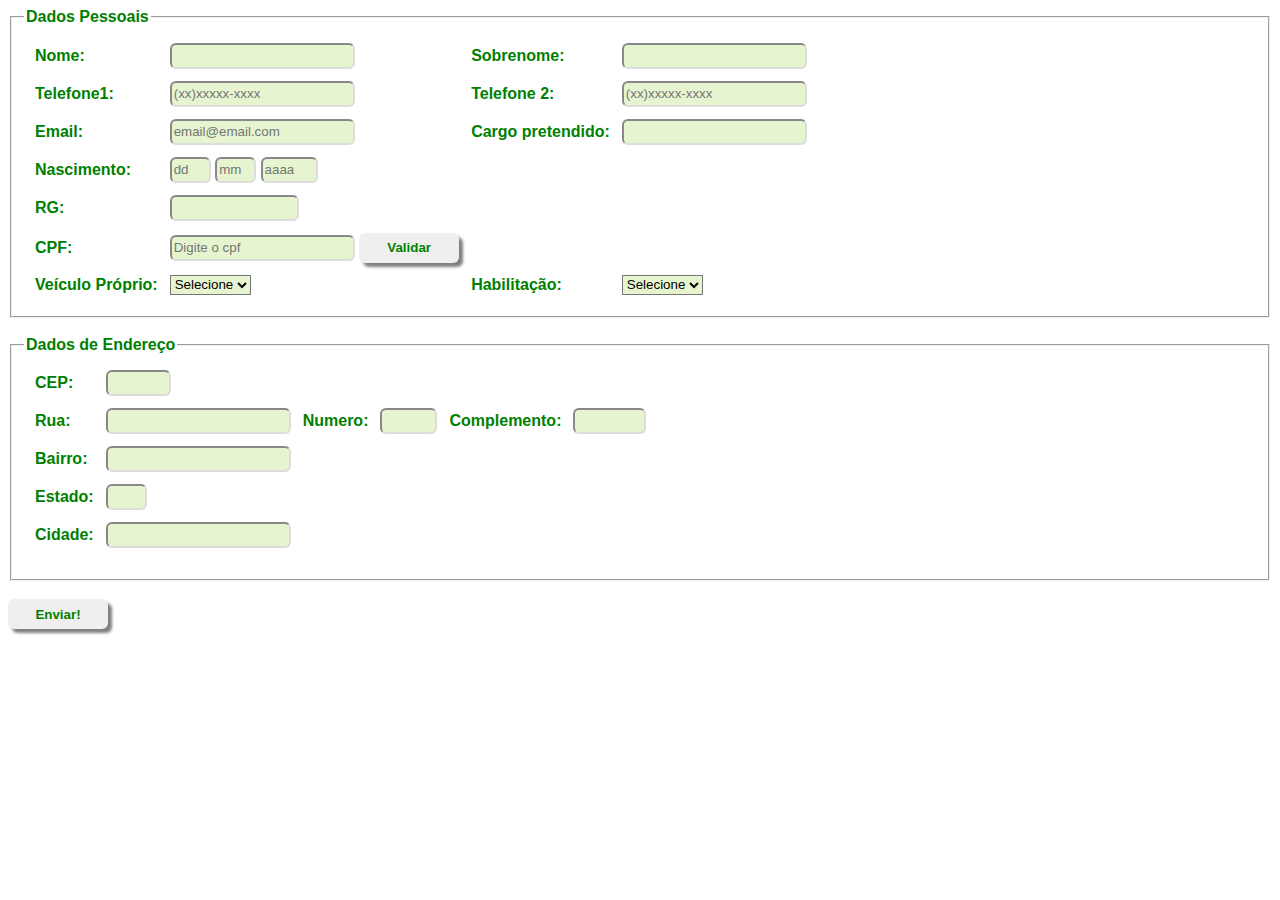
<file: index.html>
<!DOCTYPE html>
<html>
    <head>
        <title> formulario de cadastro </title>
        <meta charset="utf-8">
        <meta name="author" content="RaíssaAreal">
        <meta name="description" content="site de formulario">
        <meta name="keywords" content="html5, tecnologia, formulario de cadastro">
        
        <link rel= "stylesheet" href = "./style/style.css">

        <script src="./js/script.js"></script>
        <script src="./js/telefone.js"></script>
        <script src="./backend/dados.js"></script>
        <script src="./js/alert.js"></script>
        <script src="./js/cpf.js"></script>
    
    </head>

    
 <body> 
  <form action="Script_do_Formulario.php" method="post">
  
  <!-- DADOS PESSOAIS-->
  <fieldset>
   <legend>Dados Pessoais</legend>
   <table cellspacing="10">
    <tr>
     <td>
      <label for="nome">Nome: </label>
     </td>
     <td align="left">
      <input type="text" name="nome" id="nome">
     </td>
     <td>
      <label for="sobrenome">Sobrenome: </label>
     </td>
     <td align="left">
      <input type="text" name="sobrenome" id="sobrenome">
     </td>
    </tr>
    <tr>
        <td>
         <label for="telefone1">Telefone1: </label>
        </td>
        <td align="left">
            <input type="text" name="telefone" id="telefone1" onkeyup="mascara( this, mtel );" placeholder="(xx)xxxxx-xxxx" maxlength="15" />
        </td>
        <td>
        <label for="telefone2">Telefone 2: </label>
        </td>
        <td align="left">
            <input type="text" name="telefone" id="telefone2" onkeyup="mascara( this, mtel );" placeholder="(xx)xxxxx-xxxx" maxlength="15" />
        </td>
        </tr>
        <tr>
        <td>
        <label for="email">Email: </label>
        </td>
        <td align="left">
        <input type="email" name="email" placeholder="email@email.com" id="email">
        </td>
        <td>
        <label for="Cargo">Cargo pretendido: </label>
        </td>
        <td align="left">
        <input type="text" name="cargoPretendido">
        </td>
       </tr>
    <tr>
     <td>
      <label class="nascimento"> Nascimento: </label>
     </td>
     <td align="left">
      <input type="text" name="dia" size="2" maxlength="2" placeholder = "dd"> 
     <input type="text" name="mes" size="2" maxlength="2" placeholder = "mm"> 
     <input type="text" name="ano" size="4" maxlength="4" placeholder = "aaaa">
     </td>
    </tr>
    <tr>
     <td>
      <label for="rg">RG: </label>
     </td>
     <td align="left">
      <input type="text" name="rg" size="13" maxlength="13"> 
     </td>
    </tr>
    <tr>
     <td>
      <label>CPF:</label>
     </td>
     <td align="left">
      <input type="text" class="form-control" id="cpf" placeholder="Digite o cpf" oninput="mascaracpf(this, mcpf )" maxlength="14" >
     <button type="button" onclick="valida()">Validar</button>
    </td>
    </tr>
    <td>
        <label for="estado">Veículo Próprio:</label>
       </td>
       <td align="left">
        <select name="veiculo" id="veiculo">
        <option value="select">Selecione</option>  
        <option value="true">Sim</option> 
        <option value="false">Não</option> 
        </select>
    <td>
        <label for="habilitacao">Habilitação:</label>
       </td>
       <td align="left">
        <select name="habilitacao" id="habilitacao">
        <option value="select">Selecione</option> 
        <option value="A">A</option> 
        <option value="B">B</option> 
        <option value="C">C</option> 
        <option value="AB">AB</option> 
        </select>
   </table>
  </fieldset>
  
  <br />
  <!-- ENDEREÇO -->
  <fieldset>
   <legend>Dados de Endereço</legend>
   <table cellspacing="10">
   
    
    <tr>
    <td>
    <label for="cep">CEP: </label>
    </td>
    <td align="left">
    <input type="text" name="cep" id="cep" size="5" onblur="pesquisacep(this.value);" maxlength="8"> 
    </td> 
    </tr>
    <tr> 
     <td>
      <label for="rua">Rua:</label>
     </td>
     <td align="left">
      <input type="text" name="rua" id="rua">
     </td>
     <td>
      <label for="numero">Numero:</label>
     </td>
     <td align="left">
      <input type="text" name="numero" size="4">
     </td>
     <td>
        <label for="complemento">Complemento:</label>
       </td>
       <td align="left">
        <input type="text" name="complemento" size="6">
       </td>
    </tr>
    <tr>
     <td>
      <label for="bairro">Bairro: </label>
     </td>
     <td align="left">
      <input type="text" name="bairro" id="bairro">
     </td>
    </tr>
    <tr>
     <td>
      <label for="estado">Estado:</label>
     </td>
     <td align="left">
      <input name="uf" type="text" id="uf" size="2" id="uf" />
     </td>
    </tr>
    <tr>
     <td>
      <label for="cidade">Cidade: </label>
     </td>
     <td align="left">
      <input type="text" name="cidade" id="cidade">
     </td>
    </tr>
    <tr>
   </table>
  </fieldset>
  <br />
  
</body>
<button type="button" class="btn btn-info" onclick="validar()" > Enviar!</button>
</html>
</file>
<file: style/style.css>
body{
    font-family: Arial, Helvetica, sans-serif;
    font-weight: bold;
    color: green;
}

input {
    background-color: rgb(230, 245, 207);
    height: 20px;
    border-radius: 6px;
    border-color: gainsboro;
    border-style: 6px round;
}

select{ 
    background-color: rgb(230, 245, 207);
    height: 20px;
}


button{
    font-family: Arial, Helvetica, sans-serif;
    font-weight: bold;
    color: green;
    width: 100px;
    height: 30px;
    border: 2px gray ;
    border-radius: 6px;
    box-shadow: 4px 4px 3px gray ;
}

button:active{
    background-color: ghostwhite;
    color: hotpink;
    box-shadow: -2px -2px 3px gray;
    border-style:rouded;
}
</file>
